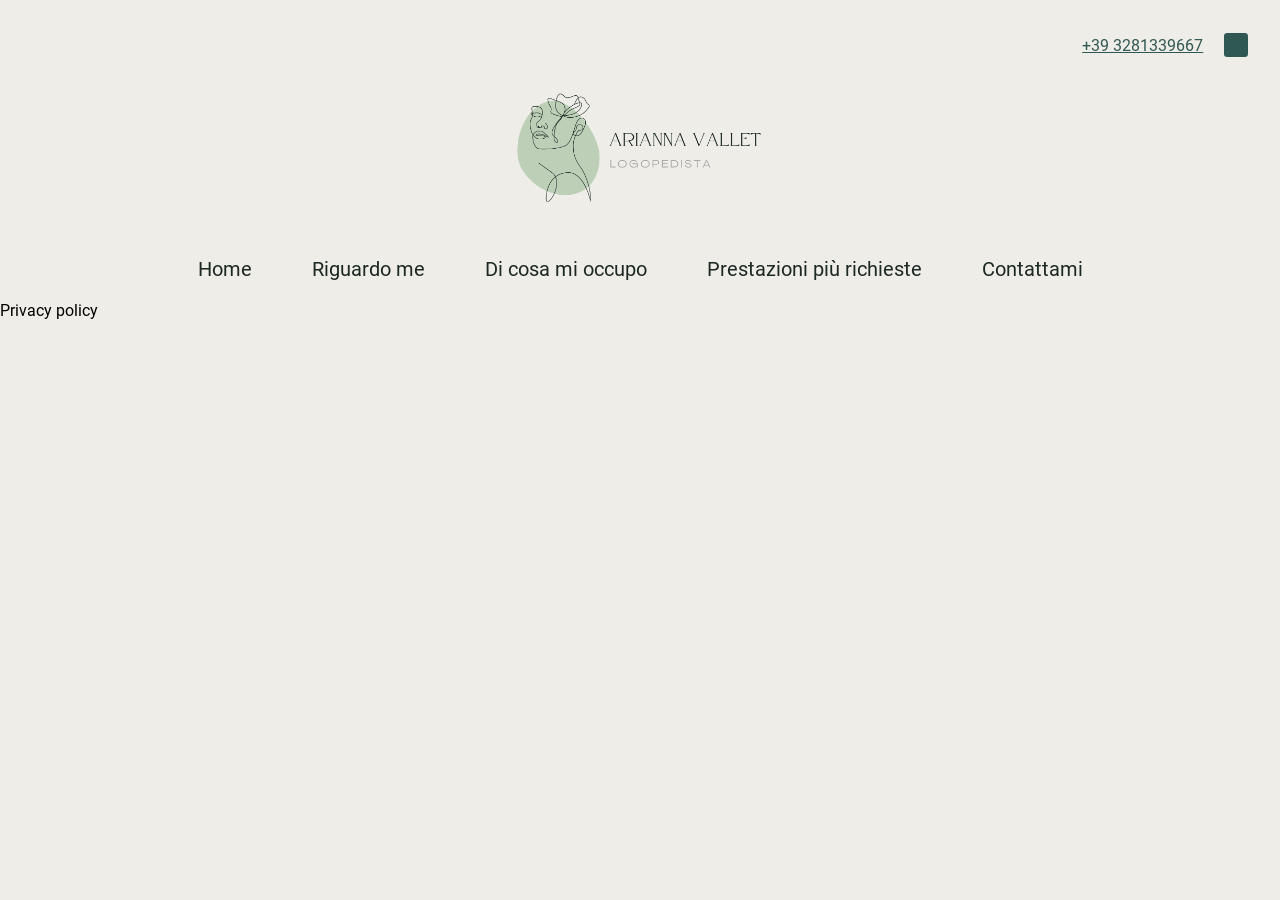
<file: privacy-policy.html>
<!DOCTYPE html>
<html lang="en">
  <head>
    <meta charset="UTF-8" />
    <meta name="viewport" content="width=device-width, initial-scale=1.0" />
    <title>Privacy Policy</title>

    <link rel="stylesheet" href="./styles/common-styles.css" class="rel" />
  </head>
  <body>
    <header>
      <!-- Burger menu icon -->
      <div class="mobile-menu-section mobile-only">
        <i
          class="fa-solid fa-bars fa-2xl burger-menu"
          style="color: #fff"
          onclick="openNav()"
          aria-label="Apri il menu di navigazione"
        ></i>
      </div>

      <!-- Mobile menu -->
      <div id="myNav" class="overlay mobile-only" aria-hidden="true">
        <i
          class="fa-solid fa-xmark fa-2xl closebtn"
          style="color: #fff"
          onclick="closeNav()"
          aria-label="Chiudi il menu di navigazione"
        ></i>

        <!-- Overlay content -->
        <nav class="overlay-content">
          <a href="./index.html" onclick="closeNav()">Home</a>
          <a href="#about-me" onclick="closeNav()">Chi sono</a>
          <a href="#work-fields" onclick="closeNav()">Di cosa mi occupo</a>
          <a href="#services" onclick="closeNav()">Prestazioni più richieste</a>
          <a href="#contacts" onclick="closeNav()">Contattami</a>
        </nav>
      </div>

      <section class="header-contacts dekstop-only">
        <span class="header-phone-contact">
          <i class="fas fa-phone" style="color: #305852"></i>
          <a href="tel:+393281339667" style="color: #305852">+39 3281339667</a>
        </span>
        <!-- <div class="rounded-square">
            <i class="fa-brands fa-instagram" style="color: #fff" ></i>
          </div> -->
        <a
          class="rounded-square"
          href="https://www.linkedin.com/in/arianna-vallet-1665b9220"
          target="_blank"
          title="linkedIn"
        >
          <i class="fa-brands fa-linkedin-in" style="color: #fff"></i>
        </a>
      </section>

      <section class="header-logo">
        <img src="./images/logo.svg" alt="Logo Arianna Vallet Logopedista" />
      </section>

      <nav class="desktop-nav">
        <ul>
          <li>
            <a href="./index.html"> Home </a>
          </li>
          <li>
            <a href="#about-me"> Riguardo me </a>
          </li>
          <li>
            <a href="#work-fields"> Di cosa mi occupo </a>
          </li>
          <li>
            <a href="#services"> Prestazioni più richieste </a>
          </li>
          <li>
            <a href="#contacts"> Contattami </a>
          </li>
        </ul>
      </nav>
    </header>

    <main>Privacy policy</main>
  </body>
</html>
</file>
<file: styles/common-styles.css>
/* FONTS */

@font-face {
    font-family: 'Roboto regular';
    src: url("../fonts/Roboto/Roboto-Regular.ttf");
}

@font-face {
    font-family: 'Roboto bold';
    src: url("../fonts/Roboto/Roboto-Bold.ttf");
}

h1 {
    color: #1C2823;
    font-size: 24px;
    font-weight: 200;
}

h2 {
    color: #1C2823;
    font-size: 22px;
    font-weight: 200;
}

h3 {
    color: #1C2823;
    font-size: 18px;
    font-weight: 100;
}

/* LAYOUTS */

* {
    margin: 0;
    box-sizing: border-box;
}

body {
    background-color: #EEEDE7;
    font-family: 'Roboto regular', sans-serif;
    overflow-x: hidden;
}

.row {
    display: flex;
    flex-wrap: wrap;
}

.gap {
    gap: 1.5em;
}

.justify-around {
    justify-content: space-around;
}

/* HEADER */

.header-logo {
    display: flex;
    justify-content: center;
    align-items: center;
}

.header-logo img {
    width: 16em;
}

.header-contacts {
    height: 10vh;
    display: flex;
    justify-content: flex-end;
    align-items: center;
    gap: 0.3em;
    padding: 2em;
}

.header-phone-contact {
    margin-right: 1em;
}

.rounded-square {
    height: 1.5em;
    width: 1.5em;
    background-color: #305852;
    border-radius: 0.2em;

    display: flex;
    align-items: center;
    justify-content: center;

    cursor: pointer;
}

.rounded-square:hover {
    background-color: #BECFB8; 
}

nav.desktop-nav {
    height: 7vh;
    margin-top: 2em;
    display: flex;
    justify-content: center;
    align-items: center;
}

nav.desktop-nav ul {
    display: flex;
    gap: 3em;
    padding: 0;
    font-size: 20px;
    font-family: 'Roboto regular', sans-serif;
}

nav.desktop-nav ul li {
    list-style-type: none;
    padding: 0;

    cursor: pointer;
}

nav.desktop-nav ul li:hover {
    text-decoration: underline;
}

nav.desktop-nav a {
    text-decoration: none;
    color: #1C2823;
}

/* MOBILE MENU */

.mobile-menu-section {
    position: absolute;
    top: 0;
    right: 0;
    width: 5em;
    height: 5em;
    background: linear-gradient(0deg, rgba(190,207,184,1) 0%, rgba(48,88,82,1) 100%);

    border-radius: 0 0 0 100%; /* Raggio di bordo per fare la forma rotonda */
    clip-path: polygon(0% 0%, 100% 0%, 100% 100%, 0% 100%);

    padding: 1em;
    overflow: hidden;
}

.burger-menu {
    position: absolute;
    top: 1em;
    right: 0.5em;
}

.overlay {
    height: 0;
    width: 0;
    position: fixed;
    z-index: 25;
    top: 0;
    right: 0;
    background: linear-gradient(to bottom, #305852f9, #bedfb8f9); 
    overflow-x: hidden;
    transition: height 0.5s, width 0.5s;
  }
  
  .overlay-content {
    position: relative;
    top: 25%;
    width: 100%;
    text-align: center;
    margin-top: 30px;
  }
  
  .overlay a {
    margin-top: 1em;
    padding: 10px;
    text-decoration: none;
    font-size: 24px;
    color: white;
    display: block;
    transition: 0.3s;
  }
  
  .overlay a:hover, .overlay a:focus {
    color: #f1f1f1;
  }
  
  .overlay .closebtn {
    position: absolute;
    top: 1em;
    right: 0.5em;
  }
  
  @keyframes expand {
    0% {
      height: 0;
      width: 0;
      top: 0;
      right: 0;
    }
    100% {
      height: 100%;
      width: 100%;
      top: 0;
      right: 0;
    }
  }

  @keyframes contract {
    0% {
      height: 100%;
      width: 100%;
      top: 0;
      right: 0;
    }
    100% {
      height: 0;
      width: 0;
      top: 0;
      right: 0;
    }
  }

/* Footer */

footer {
    color: #1C2823;
}

.curved-top-border {
    background-color: #BECFB8;
    height: 8vh;
    border-radius: 50% 50% 0 0;

    border: none;
}

.curved-bottom-border {
    background-color: #BECFB8;
    height: 8vh;
    border-radius: 0 0 50% 50%;

    border: none;
}

.footer_logo_img {
    width: 15em;
}

footer .footer-content {
    background-color: #BECFB8;
    padding: 0 3vw;
    display: flex;
    flex-wrap: wrap;
}

footer .footer-content section {
    display: flex;
    flex-direction: column;
    padding: 1em;
}

footer h2 {
    font-size: 18px;
    font-weight: 600;
    margin: 1em 0;
}

footer ul {
    margin: 0;
    padding: 0;
    gap: 0.5em;
}

footer li {
    list-style-type: none;
    margin-bottom: 0.3em;
}

.logo-info {
    width: 30vw;
}

.logo-info .logo span {
    max-width: 35em;
}

.about-me-info, .social-info, .maps-info {
    width: 20vw;
}

.map {
    width: 20vw;
    height: 10vw;
    background-color: #AFA8A7;
    border-radius: 0.5em;
    margin-top: 0.3em;
}

section.copyright {
    display: flex;
    justify-content: center;
    align-items: center;
    gap: 3em;
    background-color: #BECFB8;
    padding: 1em 0;
}

section.copyright span {
    font-size: 12px;
}

.privacy-links-container {
    display: flex;
    justify-content: center;
    align-items: center;
    margin-top: 10em;
}

.privacy-links {
    display: flex;
    gap: 1em;
    padding-left: 0;
}

.privacy-links li {
    list-style-type: none;
}


/* LOGO */

.logo {
    display: flex;
    flex-direction: column;
    align-items: center;
    justify-content: center;
    gap: 1em;
}

.logo h1 {
    color: #1C2823;
    font-size: 18px;
    font-weight: 100;
    letter-spacing: 1px;
    text-align: center;
}

/* Buttons */

.primary-btn {
    cursor: pointer;
    padding: 0.5em 1em;
    background-color: #D2B1A7;
    font-family: 'Roboto bold', sans-serif;
    color: #EEEDE7;
    border-radius: 1.5em;
    margin-top: 1em;
    border: none;
    font-size: 16px;
    border: 2px solid #D2B1A7;
    min-width: 6em;
}

.primary-btn:hover {
    border: 2px solid #e0cac3;
    background-color: #e0cac3;
}

.secondary-btn {
    cursor: pointer;
    padding: 0.5em 1em;
    background-color: transparent;
    border: 2px solid #D2B1A7;
    font-family: 'Roboto bold', sans-serif;
    color: #D2B1A7;
    border-radius: 1.5em;
    margin-top: 1em;
    font-size: 16px;
    min-width: 6em;
}

.secondary-btn:hover {
    background-color: #D2B1A7;
    color: #EEEDE7;
    border: 2px solid #D2B1A7;
}

.tertiary-btn {
    cursor: pointer;
    padding: 0.5em 1em;
    background-color: #AFA8A7;
    border: 2px solid #AFA8A7;
    font-family: 'Roboto bold', sans-serif;
    color: #EEEDE7;
    border-radius: 1.5em;
    margin-top: 1em;
    font-size: 16px;
    min-width: 6em;
}

.tertiary-btn:hover {
    background-color: #EEEDE7;
    color: #AFA8A7;
    border: 2px solid #AFA8A7;
}

.accept-privacy-btn {
    background-color: #305852;
}

.accept-privacy-btn:hover {
    background-color: #BECFB8;
}

/* Back to top */

.back-to-top-btn {
    position: fixed;
    right: 2em;
    bottom: 2em;
    z-index: 15;
    width: 3.5em;
    height: 3.5em;
    border-radius: 50%;
    background-color: #D2B1A7;
    border: none;

    justify-content: center;
    align-items: center;
    cursor: pointer;

    display: none;
}

.back-to-top-btn:hover {
    background-color: #e0cac3;
}

.back-to-top-btn img {
    width: 1.5em;
    height: 1.5em;
}

/* TOOLTIP */

.icon-container {
    position: relative;
    display: inline-block;
    cursor: pointer;
}

.tooltip {
    visibility: hidden;
    line-height: 1.5em;
    width: 350px;
    background-color: #305852;
    color: #fff;
    text-align: center;
    border-radius: 5px;
    padding: 10px;
    position: absolute;
    z-index: 1;
    margin-top: 20px;
    left: -100px;
    transform: translateX(-50%);
    opacity: 0;
    transition: opacity 0.3s;
}

/* Freccia del fumetto */
.tooltip::after {
    content: '';
    position: absolute;
    bottom: 100%; /* In alto al fumetto */
    right: 60px;
    border-width: 6px;
    border-style: solid;
    border-color: transparent transparent #305852 transparent;
}

.icon-container:hover .tooltip {
    visibility: visible;
    opacity: 1;
}

/* INPUTS */

.text-input {
    display: flex;
    flex-direction: column;
    align-items: start;
}

.text-input span {
    font-size: 12px;
}

input[type=text], input[type=tel] {
    width: 25em;
    padding: 1em;
    background-color: #D5D1C4;
    border-radius: 0.5em;
    border: none;
}

input[type=checkbox] {
    width: 2em;
}

textarea {
    width: 51.5em;
    padding: 1em;
    background-color: #D5D1C4;
    border-radius: 0.5em;
    border: none;
    font-family: 'Roboto regular';
}

/* Curved border */

.curved-top-border {
    background-color: #BECFB8;
    height: 5vh;
    border-radius: 50% 50% 0 0;

    border: none;
}

.curved-bottom-border {
    background-color: #BECFB8;
    height: 5vh;
    border-radius: 0 0 50% 50%;

    border: none;
}

/* RESPONSIVENESS */

.mobile-only {
    display: none;
}

.dekstop-only {
    display: flex;
}

/* ANIMATION */

.animate-element {
    opacity: 0;
    transform: translateY(70px);
    transition: opacity 0.7s ease-out, transform 0.7s ease-out;
    z-index: 1;
}

.animate-element.visible {
    opacity: 1;
    transform: translateY(0);
}

/* GDPR */

#banner-privacy {
    position: fixed;
    z-index: 999;
    bottom: 0; 
    left: 0;
    width: 100%;
    background-color: #dedcd4; 
    color: #000; 
    box-shadow: 15px 15px #000;
    padding: 15px;
    text-align: center;
    transition: transform 0.5s ease; /* Aggiunge un'animazione al trasformare il banner */
    transform: translateY(100%); /* Sposta il banner verso il basso di una quantità uguale all'altezza del banner */
}

#banner-privacy.show {
    transform: translateY(0); /* Sposta il banner verso l'alto per farlo apparire */
}

#banner-buttons {
    margin-top: 10px;
}

#banner-buttons button {
    margin: 0 5px;
    padding: 5px 10px;
    border: none;
    cursor: pointer;
}

#banner-buttons button.accept {
    background-color: #007bff;
    color: #fff;
}

#banner-buttons button.reject {
    background-color: #dc3545;
    color: #fff;
}

  /* EXTRA */
.d-flex {
    display: flex;
    align-items: center;
    gap: 1em;
}

.z-10 {
    z-index: 10;
}

@media only screen and (min-width: 800px) and (max-width: 1200px) {

    .header-contacts {
        height: 5vh;
    }

}


@media only screen and (max-width: 800px) {

    /* RESPONSIVENESS */

    .mobile-only {
        display: flex;
    }
    
    .dekstop-only {
        display: none;
    }

    /* HEADER */

    .header-logo {
        justify-content: flex-start;
    }

    .header-logo img {
        width: 15em;
    }

    nav.desktop-nav {
        display: none;
    }

    .header-contacts {
        justify-content: space-around;
    }

    .header-social-contact {
        gap: 1em;
    }

    /* FOOTER */
    footer li {
        text-align: center;
    }

    .row {
        justify-content: center;
    }

    section.copyright {
        display: flex;
        flex-direction: column;
        gap: 1em;
    }

}
</file>
